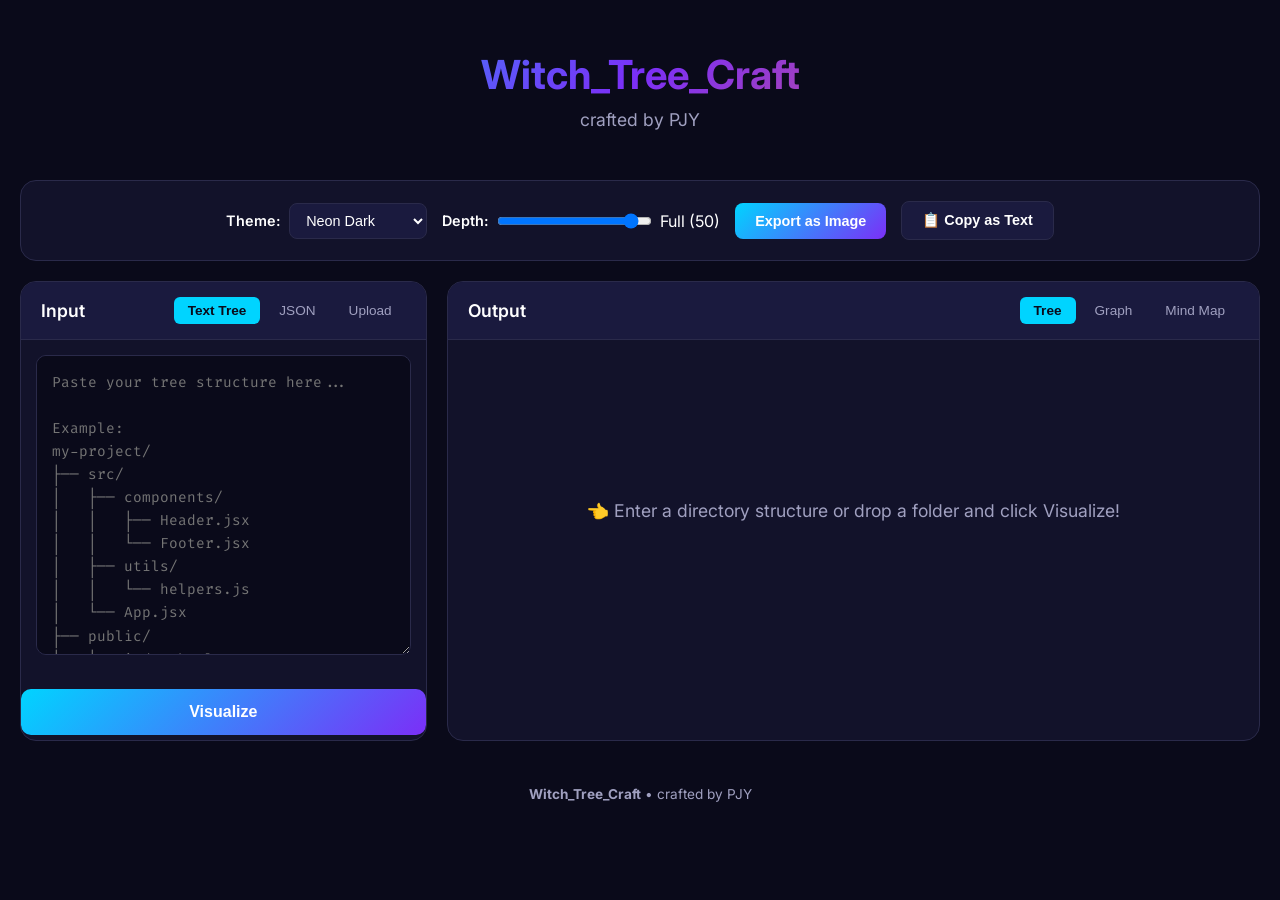
<file: templates/index.html>
<!DOCTYPE html>
<html lang="en">
<head>
    <meta charset="UTF-8">
    <meta name="viewport" content="width=device-width, initial-scale=1.0">
    <title>✨ Witch_Tree_Craft | crafted by PJY</title>
    <link rel="stylesheet" href="style.css">
    <link href="https://fonts.googleapis.com/css2?family=Fira+Code:wght@400;600&family=Inter:wght@400;600;700&display=swap" rel="stylesheet">
</head>
<body>
    <div class="app-container">
        <!-- Header -->
        <header class="app-header">
            <h1>Witch_Tree_Craft</h1>
            <p class="subtitle">crafted by PJY</p>
        </header>

        <!-- Controls Panel -->
        <div class="controls-panel">
            <div class="control-group">
                <label>Theme:</label>
                <select id="themeSelect">
                    <option value="neon_dark">Neon Dark</option>
                    <option value="ocean_breeze">Ocean Breeze</option>
                    <option value="sunset_glow">Sunset Glow</option>
                    <option value="forest_green">Forest Green</option>
                    <option value="cyberpunk">Cyberpunk</option>
                    <option value="minimal_light">Minimal Light</option>
                    <option value="dracula">Dracula</option>
                    <option value="nord">Nord</option>
                </select>
            </div>

            <div class="control-group">
                <label>Depth:</label>
                <input type="range" id="depthRange" min="1" max="50" value="50">
                <span id="depthValue">Full (50)</span>
            </div>

            <button id="exportBtn" class="btn-export">Export as Image</button>
            <button id="copyBtn" class="btn-copy">📋 Copy as Text</button>
        </div>

        <!-- Main Content -->
        <div class="main-content">
            <!-- Input Panel -->
            <div class="input-panel">
                <div class="panel-header">
                    <h2>Input</h2>
                    <div class="input-tabs">
                        <button class="tab-btn active" data-tab="text">Text Tree</button>
                        <button class="tab-btn" data-tab="json">JSON</button>
                        <button class="tab-btn" data-tab="upload">Upload</button>
                    </div>
                </div>

                <div class="tab-content active" id="textTab">
                    <textarea id="treeInput" placeholder="Paste your tree structure here...

Example:
my-project/
├── src/
│   ├── components/
│   │   ├── Header.jsx
│   │   └── Footer.jsx
│   ├── utils/
│   │   └── helpers.js
│   └── App.jsx
├── public/
│   └── index.html
├── package.json
└── README.md"></textarea>
                </div>

                <div class="tab-content" id="jsonTab">
                    <textarea id="jsonInput" placeholder='{"name": "my-project", "isFolder": true, "children": [...]}'></textarea>
                </div>

                <div class="tab-content" id="uploadTab">
                    <div class="upload-area" id="uploadArea">
                        <div class="upload-icon" style="font-size: 2.8rem; margin-bottom: 8px;">📁</div>
                        <p style="font-size: 1.05rem; font-weight: 600; margin-bottom: 4px;">Drag &amp; Drop a Folder or File</p>
                        <p class="subtitle" style="font-size: 0.85rem;">or click anywhere to browse from computer</p>
                        <input type="file" id="fileInput" webkitdirectory directory multiple style="display:none;">
                    </div>
                </div>

                <button id="visualizeBtn" class="btn-visualize">Visualize</button>
            </div>

            <!-- Output Panel -->
            <div class="output-panel">
                <div class="panel-header">
                    <h2>Output</h2>
                    <div class="view-options">
                        <button class="view-btn active" data-view="tree">Tree</button>
                        <button class="view-btn" data-view="graph">Graph</button>
                        <button class="view-btn" data-view="mindmap">Mind Map</button>
                    </div>
                </div>

                <div class="tree-container" id="treeContainer">
                    <div class="empty-state">
                        <p>👈 Enter a tree structure or drop a folder and click Visualize!</p>
                    </div>
                </div>
            </div>
        </div>

        <!-- Stats Bar -->
        <div class="stats-bar" id="statsBar" style="display: none;">
            <span>📁 Folders: <strong id="folderCount">0</strong></span>
            <span>📄 Files: <strong id="fileCount">0</strong></span>
            <span>📏 Depth: <strong id="maxDepth">0</strong></span>
            <span>📦 Total Items: <strong id="totalItems">0</strong></span>
        </div>

        <!-- Footer -->
        <footer class="app-footer" style="text-align: center; margin-top: 30px; padding: 15px; color: var(--text-secondary); font-size: 0.85rem;">
            <p><strong>Witch_Tree_Craft</strong> &bull; crafted by PJY</p>
        </footer>
    </div>

    <script src="script.js"></script>
</body>
</html>
</file>
<file: templates/style.css>
/* ===== CSS Variables for Themes ===== */
:root {
    --bg-primary: #0a0a1a;
    --bg-secondary: #12122a;
    --bg-tertiary: #1a1a3e;
    --text-primary: #ffffff;
    --text-secondary: #a0a0c0;
    --accent: #00d4ff;
    --accent-glow: rgba(0, 212, 255, 0.3);
    --folder-color-1: #00d4ff;
    --folder-color-2: #7b2ff7;
    --folder-color-3: #ff6b35;
    --folder-color-4: #00ff88;
    --folder-color-5: #ff006e;
    --line-color: #333366;
    --border-color: #2a2a4a;
    --success: #00ff88;
    --warning: #ffaa00;
    --error: #ff4444;
}

/* Theme: Ocean Breeze */
[data-theme="ocean_breeze"] {
    --bg-primary: #0d1b2a;
    --bg-secondary: #1b2838;
    --bg-tertiary: #253545;
    --accent: #48cae4;
    --accent-glow: rgba(72, 202, 228, 0.3);
    --folder-color-1: #1b9aaa;
    --folder-color-2: #00b4d8;
    --folder-color-3: #48cae4;
    --folder-color-4: #90e0ef;
    --folder-color-5: #ade8f4;
    --line-color: #1b9aaa;
}

/* Theme: Sunset Glow */
[data-theme="sunset_glow"] {
    --bg-primary: #1a0a2e;
    --bg-secondary: #2d1b4e;
    --bg-tertiary: #3d2b5e;
    --accent: #ff6b6b;
    --accent-glow: rgba(255, 107, 107, 0.3);
    --folder-color-1: #ff6b6b;
    --folder-color-2: #feca57;
    --folder-color-3: #ff9ff3;
    --folder-color-4: #54a0ff;
    --folder-color-5: #5f27cd;
    --line-color: #5f27cd;
}

/* Theme: Cyberpunk */
[data-theme="cyberpunk"] {
    --bg-primary: #0d0221;
    --bg-secondary: #1a0533;
    --bg-tertiary: #270845;
    --accent: #00ffff;
    --accent-glow: rgba(0, 255, 255, 0.4);
    --folder-color-1: #ff00ff;
    --folder-color-2: #00ffff;
    --folder-color-3: #ff0080;
    --folder-color-4: #80ff00;
    --folder-color-5: #ffff00;
    --line-color: #ff00ff;
}

/* Theme: Forest Green */
[data-theme="forest_green"] {
    --bg-primary: #0d1f0d;
    --bg-secondary: #1a2e1a;
    --bg-tertiary: #273d27;
    --accent: #52b788;
    --accent-glow: rgba(82, 183, 136, 0.3);
    --folder-color-1: #2d6a4f;
    --folder-color-2: #40916c;
    --folder-color-3: #52b788;
    --folder-color-4: #74c69d;
    --folder-color-5: #95d5b2;
    --line-color: #2d6a4f;
}

/* Theme: Minimal Light */
[data-theme="minimal_light"] {
    --bg-primary: #f8f9fa;
    --bg-secondary: #ffffff;
    --bg-tertiary: #e9ecef;
    --text-primary: #212529;
    --text-secondary: #6c757d;
    --accent: #4A90D9;
    --accent-glow: rgba(74, 144, 217, 0.2);
    --folder-color-1: #4A90D9;
    --folder-color-2: #7B68EE;
    --folder-color-3: #FF6B6B;
    --folder-color-4: #51CF66;
    --folder-color-5: #FFA94D;
    --line-color: #CED4DA;
    --border-color: #DEE2E6;
}

/* Theme: Dracula */
[data-theme="dracula"] {
    --bg-primary: #282a36;
    --bg-secondary: #343746;
    --bg-tertiary: #44475a;
    --accent: #BD93F9;
    --accent-glow: rgba(189, 147, 249, 0.3);
    --folder-color-1: #BD93F9;
    --folder-color-2: #FF79C6;
    --folder-color-3: #50FA7B;
    --folder-color-4: #8BE9FD;
    --folder-color-5: #FFB86C;
    --line-color: #6272A4;
}

/* Theme: Nord */
[data-theme="nord"] {
    --bg-primary: #2E3440;
    --bg-secondary: #3B4252;
    --bg-tertiary: #434C5E;
    --accent: #88C0D0;
    --accent-glow: rgba(136, 192, 208, 0.3);
    --folder-color-1: #88C0D0;
    --folder-color-2: #81A1C1;
    --folder-color-3: #5E81AC;
    --folder-color-4: #B48EAD;
    --folder-color-5: #A3BE8C;
    --line-color: #4C566A;
}

/* ===== Base Styles ===== */
* {
    margin: 0;
    padding: 0;
    box-sizing: border-box;
}

body {
    font-family: 'Inter', sans-serif;
    background: var(--bg-primary);
    color: var(--text-primary);
    min-height: 100vh;
    transition: all 0.3s ease;
}

.app-container {
    max-width: 1400px;
    margin: 0 auto;
    padding: 20px;
}

/* ===== Header ===== */
.app-header {
    text-align: center;
    padding: 30px 20px;
    margin-bottom: 20px;
}

.app-header h1 {
    font-size: 2.5rem;
    font-weight: 700;
    background: linear-gradient(135deg, var(--folder-color-1), var(--folder-color-2), var(--folder-color-3));
    -webkit-background-clip: text;
    -webkit-text-fill-color: transparent;
    background-clip: text;
    margin-bottom: 10px;
}

.subtitle {
    color: var(--text-secondary);
    font-size: 1.1rem;
}

/* ===== Controls Panel ===== */
.controls-panel {
    display: flex;
    flex-wrap: wrap;
    gap: 15px;
    align-items: center;
    justify-content: center;
    padding: 20px;
    background: var(--bg-secondary);
    border-radius: 16px;
    border: 1px solid var(--border-color);
    margin-bottom: 20px;
}

.control-group {
    display: flex;
    align-items: center;
    gap: 8px;
}

.control-group label {
    font-weight: 600;
    font-size: 0.9rem;
}

.control-group select,
.control-group input[type="range"] {
    padding: 8px 12px;
    border-radius: 8px;
    border: 1px solid var(--border-color);
    background: var(--bg-tertiary);
    color: var(--text-primary);
    font-size: 0.9rem;
    cursor: pointer;
}

.btn-export, .btn-copy {
    padding: 10px 20px;
    border-radius: 8px;
    border: none;
    font-weight: 600;
    cursor: pointer;
    transition: all 0.2s ease;
    font-size: 0.9rem;
}

.btn-export {
    background: linear-gradient(135deg, var(--folder-color-1), var(--folder-color-2));
    color: white;
}

.btn-copy {
    background: var(--bg-tertiary);
    color: var(--text-primary);
    border: 1px solid var(--border-color);
}

.btn-export:hover, .btn-copy:hover {
    transform: translateY(-2px);
    box-shadow: 0 4px 15px var(--accent-glow);
}

/* ===== Main Content ===== */
.main-content {
    display: grid;
    grid-template-columns: 1fr 2fr;
    gap: 20px;
    margin-bottom: 20px;
}

@media (max-width: 900px) {
    .main-content {
        grid-template-columns: 1fr;
    }
}

/* ===== Panels ===== */
.input-panel, .output-panel {
    background: var(--bg-secondary);
    border-radius: 16px;
    border: 1px solid var(--border-color);
    overflow: hidden;
}

.panel-header {
    display: flex;
    justify-content: space-between;
    align-items: center;
    padding: 15px 20px;
    border-bottom: 1px solid var(--border-color);
    background: var(--bg-tertiary);
}

.panel-header h2 {
    font-size: 1.1rem;
    font-weight: 600;
}

/* ===== Tabs ===== */
.input-tabs, .view-options {
    display: flex;
    gap: 5px;
}

.tab-btn, .view-btn {
    padding: 6px 14px;
    border-radius: 6px;
    border: none;
    background: transparent;
    color: var(--text-secondary);
    cursor: pointer;
    font-size: 0.85rem;
    transition: all 0.2s ease;
}

.tab-btn.active, .view-btn.active {
    background: var(--accent);
    color: var(--bg-primary);
    font-weight: 600;
}

.tab-content {
    display: none;
    padding: 15px;
}

.tab-content.active {
    display: block;
}

/* ===== Textarea ===== */
textarea {
    width: 100%;
    min-height: 300px;
    padding: 15px;
    border-radius: 10px;
    border: 1px solid var(--border-color);
    background: var(--bg-primary);
    color: var(--text-primary);
    font-family: 'Fira Code', monospace;
    font-size: 0.9rem;
    resize: vertical;
    line-height: 1.6;
}

textarea:focus {
    outline: none;
    border-color: var(--accent);
    box-shadow: 0 0 0 3px var(--accent-glow);
}

/* ===== Upload Area ===== */
.upload-area {
    border: 2px dashed var(--border-color);
    border-radius: 12px;
    padding: 40px;
    text-align: center;
    cursor: pointer;
    transition: all 0.2s ease;
    min-height: 200px;
    display: flex;
    flex-direction: column;
    align-items: center;
    justify-content: center;
}

.upload-area:hover {
    border-color: var(--accent);
    background: var(--accent-glow);
}

.upload-area input {
    display: none;
}

/* ===== Buttons ===== */
.btn-visualize {
    width: 100%;
    padding: 14px;
    margin-top: 15px;
    border-radius: 10px;
    border: none;
    background: linear-gradient(135deg, var(--folder-color-1), var(--folder-color-2));
    color: white;
    font-size: 1rem;
    font-weight: 700;
    cursor: pointer;
    transition: all 0.3s ease;
}

.btn-visualize:hover {
    transform: translateY(-2px);
    box-shadow: 0 8px 25px var(--accent-glow);
}

/* ===== Tree Container ===== */
.tree-container {
    padding: 20px;
    min-height: 400px;
    overflow: auto;
    max-height: 600px;
}

.empty-state {
    display: flex;
    align-items: center;
    justify-content: center;
    height: 100%;
    min-height: 300px;
    color: var(--text-secondary);
    font-size: 1.1rem;
}

/* ===== Tree Styles ===== */
.tree-node {
    margin: 2px 0;
}

.tree-node-content {
    display: flex;
    align-items: center;
    padding: 8px 12px;
    border-radius: 8px;
    cursor: pointer;
    transition: all 0.2s ease;
    gap: 10px;
}

.tree-node-content:hover {
    background: var(--bg-tertiary);
    transform: translateX(4px);
}

.tree-node-content.folder {
    font-weight: 600;
}

.tree-icon {
    font-size: 1.2rem;
    width: 24px;
    text-align: center;
}

.tree-name {
    flex: 1;
}

.tree-extension {
    font-size: 0.75rem;
    padding: 2px 8px;
    border-radius: 4px;
    font-weight: 600;
    text-transform: uppercase;
}

.tree-children {
    margin-left: 24px;
    padding-left: 12px;
    border-left: 2px solid var(--line-color);
}

/* File type colors */
.file-py { background: #FFD43B; color: #000; }
.file-js { background: #F7DF1E; color: #000; }
.file-html { background: #E34F26; color: #fff; }
.file-css { background: #1572B6; color: #fff; }
.file-json { background: #292929; color: #fff; }
.file-md { background: #083FA1; color: #fff; }
.file-ts { background: #3178C6; color: #fff; }
.file-vue { background: #4FC08D; color: #fff; }
.file-svg { background: #FFB13B; color: #000; }
.file-img { background: #FF6B9D; color: #fff; }
.file-default { background: #666; color: #fff; }

/* Folder colors */
.folder-depth-0 { color: var(--folder-color-1); }
.folder-depth-1 { color: var(--folder-color-2); }
.folder-depth-2 { color: var(--folder-color-3); }
.folder-depth-3 { color: var(--folder-color-4); }
.folder-depth-4 { color: var(--folder-color-5); }

/* ===== Stats Bar ===== */
.stats-bar {
    display: flex;
    justify-content: center;
    gap: 30px;
    padding: 15px;
    background: var(--bg-secondary);
    border-radius: 12px;
    border: 1px solid var(--border-color);
    font-size: 0.9rem;
}

.stats-bar span {
    color: var(--text-secondary);
}

.stats-bar strong {
    color: var(--accent);
}

/* ===== Animations ===== */
@keyframes fadeIn {
    from { opacity: 0; transform: translateY(10px); }
    to { opacity: 1; transform: translateY(0); }
}

.tree-node {
    animation: fadeIn 0.3s ease forwards;
}

/* ===== Scrollbar ===== */
::-webkit-scrollbar {
    width: 8px;
    height: 8px;
}

::-webkit-scrollbar-track {
    background: var(--bg-primary);
}

::-webkit-scrollbar-thumb {
    background: var(--border-color);
    border-radius: 4px;
}

::-webkit-scrollbar-thumb:hover {
    background: var(--accent);
}

/* ===== Drag & Drop Over State ===== */
.upload-area.drag-over, textarea.drag-over {
    border-color: var(--accent) !important;
    background: var(--accent-glow) !important;
    transform: scale(1.01);
    box-shadow: 0 0 25px var(--accent-glow);
}

/* ===== Mind Map Styles ===== */
.mindmap-root {
    display: flex;
    flex-direction: column;
    align-items: flex-start;
    gap: 15px;
    padding: 10px;
}

.mindmap-node {
    display: flex;
    flex-direction: column;
    align-items: flex-start;
    gap: 10px;
    margin: 4px 0;
}

.mindmap-label {
    padding: 8px 16px;
    background: var(--bg-tertiary);
    border: 1px solid var(--border-color);
    border-radius: 20px;
    display: inline-flex;
    align-items: center;
    gap: 8px;
    font-size: 0.9rem;
    font-weight: 500;
    transition: all 0.2s ease;
}

.mindmap-label:hover {
    transform: scale(1.03);
    background: var(--bg-secondary);
}

.mm-badge {
    background: var(--accent);
    color: var(--bg-primary);
    font-size: 0.75rem;
    font-weight: 700;
    padding: 2px 6px;
    border-radius: 10px;
}

.mindmap-children {
    display: flex;
    flex-direction: column;
    gap: 8px;
    padding-left: 20px;
    border-left: 2px dashed var(--accent);
}

/* ===== Coming Soon Card ===== */
.coming-soon-card {
    display: flex;
    flex-direction: column;
    align-items: center;
    justify-content: center;
    padding: 50px 20px;
    text-align: center;
    background: var(--bg-tertiary);
    border: 1px dashed var(--border-color);
    border-radius: 16px;
    margin: 20px auto;
    max-width: 480px;
    animation: fadeIn 0.4s ease forwards;
}

.coming-soon-icon {
    font-size: 3.5rem;
    margin-bottom: 15px;
    animation: float 3s ease-in-out infinite;
}

.coming-soon-card h3 {
    font-size: 1.4rem;
    font-weight: 700;
    margin-bottom: 10px;
    color: var(--text-primary);
}

.coming-soon-card p {
    color: var(--text-secondary);
    font-size: 0.95rem;
    line-height: 1.6;
    margin-bottom: 20px;
}

.coming-soon-badge {
    display: inline-block;
    padding: 6px 16px;
    background: linear-gradient(135deg, var(--folder-color-1), var(--folder-color-2));
    color: #fff;
    font-size: 0.85rem;
    font-weight: 600;
    border-radius: 20px;
    box-shadow: 0 4px 15px var(--accent-glow);
}

@keyframes float {
    0%, 100% { transform: translateY(0); }
    50% { transform: translateY(-8px); }
}

/* ===== Toast System ===== */
.toast-container {
    position: fixed;
    bottom: 25px;
    right: 25px;
    display: flex;
    flex-direction: column;
    gap: 10px;
    z-index: 9999;
}

.toast-msg {
    display: flex;
    align-items: center;
    gap: 10px;
    padding: 12px 20px;
    background: var(--bg-tertiary);
    color: var(--text-primary);
    border: 1px solid var(--border-color);
    border-radius: 12px;
    box-shadow: 0 8px 25px rgba(0, 0, 0, 0.4);
    font-size: 0.9rem;
    font-weight: 500;
    animation: slideIn 0.3s cubic-bezier(0.175, 0.885, 0.32, 1.275) forwards;
}

.toast-msg.hide {
    animation: slideOut 0.3s ease forwards;
}

@keyframes slideIn {
    from { opacity: 0; transform: translateX(50px); }
    to { opacity: 1; transform: translateX(0); }
}

@keyframes slideOut {
    from { opacity: 1; transform: translateX(0); }
    to { opacity: 0; transform: translateX(50px); }
}
</file>
<file: beautiful_tree_visualizer/templates/style.css>
/* ===== CSS Variables for Themes ===== */
:root {
    --bg-primary: #0a0a1a;
    --bg-secondary: #12122a;
    --bg-tertiary: #1a1a3e;
    --text-primary: #ffffff;
    --text-secondary: #a0a0c0;
    --accent: #00d4ff;
    --accent-glow: rgba(0, 212, 255, 0.3);
    --folder-color-1: #00d4ff;
    --folder-color-2: #7b2ff7;
    --folder-color-3: #ff6b35;
    --folder-color-4: #00ff88;
    --folder-color-5: #ff006e;
    --line-color: #333366;
    --border-color: #2a2a4a;
    --success: #00ff88;
    --warning: #ffaa00;
    --error: #ff4444;
}

/* Theme: Ocean Breeze */
[data-theme="ocean_breeze"] {
    --bg-primary: #0d1b2a;
    --bg-secondary: #1b2838;
    --bg-tertiary: #253545;
    --accent: #48cae4;
    --accent-glow: rgba(72, 202, 228, 0.3);
    --folder-color-1: #1b9aaa;
    --folder-color-2: #00b4d8;
    --folder-color-3: #48cae4;
    --folder-color-4: #90e0ef;
    --folder-color-5: #ade8f4;
    --line-color: #1b9aaa;
}

/* Theme: Sunset Glow */
[data-theme="sunset_glow"] {
    --bg-primary: #1a0a2e;
    --bg-secondary: #2d1b4e;
    --bg-tertiary: #3d2b5e;
    --accent: #ff6b6b;
    --accent-glow: rgba(255, 107, 107, 0.3);
    --folder-color-1: #ff6b6b;
    --folder-color-2: #feca57;
    --folder-color-3: #ff9ff3;
    --folder-color-4: #54a0ff;
    --folder-color-5: #5f27cd;
    --line-color: #5f27cd;
}

/* Theme: Cyberpunk */
[data-theme="cyberpunk"] {
    --bg-primary: #0d0221;
    --bg-secondary: #1a0533;
    --bg-tertiary: #270845;
    --accent: #00ffff;
    --accent-glow: rgba(0, 255, 255, 0.4);
    --folder-color-1: #ff00ff;
    --folder-color-2: #00ffff;
    --folder-color-3: #ff0080;
    --folder-color-4: #80ff00;
    --folder-color-5: #ffff00;
    --line-color: #ff00ff;
}

/* Theme: Forest Green */
[data-theme="forest_green"] {
    --bg-primary: #0d1f0d;
    --bg-secondary: #1a2e1a;
    --bg-tertiary: #273d27;
    --accent: #52b788;
    --accent-glow: rgba(82, 183, 136, 0.3);
    --folder-color-1: #2d6a4f;
    --folder-color-2: #40916c;
    --folder-color-3: #52b788;
    --folder-color-4: #74c69d;
    --folder-color-5: #95d5b2;
    --line-color: #2d6a4f;
}

/* Theme: Minimal Light */
[data-theme="minimal_light"] {
    --bg-primary: #f8f9fa;
    --bg-secondary: #ffffff;
    --bg-tertiary: #e9ecef;
    --text-primary: #212529;
    --text-secondary: #6c757d;
    --accent: #4A90D9;
    --accent-glow: rgba(74, 144, 217, 0.2);
    --folder-color-1: #4A90D9;
    --folder-color-2: #7B68EE;
    --folder-color-3: #FF6B6B;
    --folder-color-4: #51CF66;
    --folder-color-5: #FFA94D;
    --line-color: #CED4DA;
    --border-color: #DEE2E6;
}

/* Theme: Dracula */
[data-theme="dracula"] {
    --bg-primary: #282a36;
    --bg-secondary: #343746;
    --bg-tertiary: #44475a;
    --accent: #BD93F9;
    --accent-glow: rgba(189, 147, 249, 0.3);
    --folder-color-1: #BD93F9;
    --folder-color-2: #FF79C6;
    --folder-color-3: #50FA7B;
    --folder-color-4: #8BE9FD;
    --folder-color-5: #FFB86C;
    --line-color: #6272A4;
}

/* Theme: Nord */
[data-theme="nord"] {
    --bg-primary: #2E3440;
    --bg-secondary: #3B4252;
    --bg-tertiary: #434C5E;
    --accent: #88C0D0;
    --accent-glow: rgba(136, 192, 208, 0.3);
    --folder-color-1: #88C0D0;
    --folder-color-2: #81A1C1;
    --folder-color-3: #5E81AC;
    --folder-color-4: #B48EAD;
    --folder-color-5: #A3BE8C;
    --line-color: #4C566A;
}

/* ===== Base Styles ===== */
* {
    margin: 0;
    padding: 0;
    box-sizing: border-box;
}

body {
    font-family: 'Inter', sans-serif;
    background: var(--bg-primary);
    color: var(--text-primary);
    min-height: 100vh;
    transition: all 0.3s ease;
}

.app-container {
    max-width: 1400px;
    margin: 0 auto;
    padding: 20px;
}

/* ===== Header ===== */
.app-header {
    text-align: center;
    padding: 30px 20px;
    margin-bottom: 20px;
}

.app-header h1 {
    font-size: 2.5rem;
    font-weight: 700;
    background: linear-gradient(135deg, var(--folder-color-1), var(--folder-color-2), var(--folder-color-3));
    -webkit-background-clip: text;
    -webkit-text-fill-color: transparent;
    background-clip: text;
    margin-bottom: 10px;
}

.subtitle {
    color: var(--text-secondary);
    font-size: 1.1rem;
}

/* ===== Controls Panel ===== */
.controls-panel {
    display: flex;
    flex-wrap: wrap;
    gap: 15px;
    align-items: center;
    justify-content: center;
    padding: 20px;
    background: var(--bg-secondary);
    border-radius: 16px;
    border: 1px solid var(--border-color);
    margin-bottom: 20px;
}

.control-group {
    display: flex;
    align-items: center;
    gap: 8px;
}

.control-group label {
    font-weight: 600;
    font-size: 0.9rem;
}

.control-group select,
.control-group input[type="range"] {
    padding: 8px 12px;
    border-radius: 8px;
    border: 1px solid var(--border-color);
    background: var(--bg-tertiary);
    color: var(--text-primary);
    font-size: 0.9rem;
    cursor: pointer;
}

.btn-export, .btn-copy {
    padding: 10px 20px;
    border-radius: 8px;
    border: none;
    font-weight: 600;
    cursor: pointer;
    transition: all 0.2s ease;
    font-size: 0.9rem;
}

.btn-export {
    background: linear-gradient(135deg, var(--folder-color-1), var(--folder-color-2));
    color: white;
}

.btn-copy {
    background: var(--bg-tertiary);
    color: var(--text-primary);
    border: 1px solid var(--border-color);
}

.btn-export:hover, .btn-copy:hover {
    transform: translateY(-2px);
    box-shadow: 0 4px 15px var(--accent-glow);
}

/* ===== Main Content ===== */
.main-content {
    display: grid;
    grid-template-columns: 1fr 2fr;
    gap: 20px;
    margin-bottom: 20px;
}

@media (max-width: 900px) {
    .main-content {
        grid-template-columns: 1fr;
    }
}

/* ===== Panels ===== */
.input-panel, .output-panel {
    background: var(--bg-secondary);
    border-radius: 16px;
    border: 1px solid var(--border-color);
    overflow: hidden;
}

.panel-header {
    display: flex;
    justify-content: space-between;
    align-items: center;
    padding: 15px 20px;
    border-bottom: 1px solid var(--border-color);
    background: var(--bg-tertiary);
}

.panel-header h2 {
    font-size: 1.1rem;
    font-weight: 600;
}

/* ===== Tabs ===== */
.input-tabs, .view-options {
    display: flex;
    gap: 5px;
}

.tab-btn, .view-btn {
    padding: 6px 14px;
    border-radius: 6px;
    border: none;
    background: transparent;
    color: var(--text-secondary);
    cursor: pointer;
    font-size: 0.85rem;
    transition: all 0.2s ease;
}

.tab-btn.active, .view-btn.active {
    background: var(--accent);
    color: var(--bg-primary);
    font-weight: 600;
}

.tab-content {
    display: none;
    padding: 15px;
}

.tab-content.active {
    display: block;
}

/* ===== Textarea ===== */
textarea {
    width: 100%;
    min-height: 300px;
    padding: 15px;
    border-radius: 10px;
    border: 1px solid var(--border-color);
    background: var(--bg-primary);
    color: var(--text-primary);
    font-family: 'Fira Code', monospace;
    font-size: 0.9rem;
    resize: vertical;
    line-height: 1.6;
}

textarea:focus {
    outline: none;
    border-color: var(--accent);
    box-shadow: 0 0 0 3px var(--accent-glow);
}

/* ===== Upload Area ===== */
.upload-area {
    border: 2px dashed var(--border-color);
    border-radius: 12px;
    padding: 40px;
    text-align: center;
    cursor: pointer;
    transition: all 0.2s ease;
    min-height: 200px;
    display: flex;
    flex-direction: column;
    align-items: center;
    justify-content: center;
}

.upload-area:hover {
    border-color: var(--accent);
    background: var(--accent-glow);
}

.upload-area input {
    display: none;
}

/* ===== Buttons ===== */
.btn-visualize {
    width: 100%;
    padding: 14px;
    margin-top: 15px;
    border-radius: 10px;
    border: none;
    background: linear-gradient(135deg, var(--folder-color-1), var(--folder-color-2));
    color: white;
    font-size: 1rem;
    font-weight: 700;
    cursor: pointer;
    transition: all 0.3s ease;
}

.btn-visualize:hover {
    transform: translateY(-2px);
    box-shadow: 0 8px 25px var(--accent-glow);
}

/* ===== Tree Container ===== */
.tree-container {
    padding: 20px;
    min-height: 400px;
    overflow: auto;
    max-height: 600px;
}

.empty-state {
    display: flex;
    align-items: center;
    justify-content: center;
    height: 100%;
    min-height: 300px;
    color: var(--text-secondary);
    font-size: 1.1rem;
}

/* ===== Tree Styles ===== */
.tree-node {
    margin: 2px 0;
}

.tree-node-content {
    display: flex;
    align-items: center;
    padding: 8px 12px;
    border-radius: 8px;
    cursor: pointer;
    transition: all 0.2s ease;
    gap: 10px;
}

.tree-node-content:hover {
    background: var(--bg-tertiary);
    transform: translateX(4px);
}

.tree-node-content.folder {
    font-weight: 600;
}

.tree-icon {
    font-size: 1.2rem;
    width: 24px;
    text-align: center;
}

.tree-name {
    flex: 1;
}

.tree-extension {
    font-size: 0.75rem;
    padding: 2px 8px;
    border-radius: 4px;
    font-weight: 600;
    text-transform: uppercase;
}

.tree-children {
    margin-left: 24px;
    padding-left: 12px;
    border-left: 2px solid var(--line-color);
}

/* File type colors */
.file-py { background: #FFD43B; color: #000; }
.file-js { background: #F7DF1E; color: #000; }
.file-html { background: #E34F26; color: #fff; }
.file-css { background: #1572B6; color: #fff; }
.file-json { background: #292929; color: #fff; }
.file-md { background: #083FA1; color: #fff; }
.file-ts { background: #3178C6; color: #fff; }
.file-vue { background: #4FC08D; color: #fff; }
.file-svg { background: #FFB13B; color: #000; }
.file-img { background: #FF6B9D; color: #fff; }
.file-default { background: #666; color: #fff; }

/* Folder colors */
.folder-depth-0 { color: var(--folder-color-1); }
.folder-depth-1 { color: var(--folder-color-2); }
.folder-depth-2 { color: var(--folder-color-3); }
.folder-depth-3 { color: var(--folder-color-4); }
.folder-depth-4 { color: var(--folder-color-5); }

/* ===== Stats Bar ===== */
.stats-bar {
    display: flex;
    justify-content: center;
    gap: 30px;
    padding: 15px;
    background: var(--bg-secondary);
    border-radius: 12px;
    border: 1px solid var(--border-color);
    font-size: 0.9rem;
}

.stats-bar span {
    color: var(--text-secondary);
}

.stats-bar strong {
    color: var(--accent);
}

/* ===== Animations ===== */
@keyframes fadeIn {
    from { opacity: 0; transform: translateY(10px); }
    to { opacity: 1; transform: translateY(0); }
}

.tree-node {
    animation: fadeIn 0.3s ease forwards;
}

/* ===== Scrollbar ===== */
::-webkit-scrollbar {
    width: 8px;
    height: 8px;
}

::-webkit-scrollbar-track {
    background: var(--bg-primary);
}

::-webkit-scrollbar-thumb {
    background: var(--border-color);
    border-radius: 4px;
}

::-webkit-scrollbar-thumb:hover {
    background: var(--accent);
}

/* ===== Drag & Drop Over State ===== */
.upload-area.drag-over, textarea.drag-over {
    border-color: var(--accent) !important;
    background: var(--accent-glow) !important;
    transform: scale(1.01);
    box-shadow: 0 0 25px var(--accent-glow);
}

/* ===== Mind Map Styles ===== */
.mindmap-root {
    display: flex;
    flex-direction: column;
    align-items: flex-start;
    gap: 15px;
    padding: 10px;
}

.mindmap-node {
    display: flex;
    flex-direction: column;
    align-items: flex-start;
    gap: 10px;
    margin: 4px 0;
}

.mindmap-label {
    padding: 8px 16px;
    background: var(--bg-tertiary);
    border: 1px solid var(--border-color);
    border-radius: 20px;
    display: inline-flex;
    align-items: center;
    gap: 8px;
    font-size: 0.9rem;
    font-weight: 500;
    transition: all 0.2s ease;
}

.mindmap-label:hover {
    transform: scale(1.03);
    background: var(--bg-secondary);
}

.mm-badge {
    background: var(--accent);
    color: var(--bg-primary);
    font-size: 0.75rem;
    font-weight: 700;
    padding: 2px 6px;
    border-radius: 10px;
}

.mindmap-children {
    display: flex;
    flex-direction: column;
    gap: 8px;
    padding-left: 20px;
    border-left: 2px dashed var(--accent);
}

/* ===== Coming Soon Card ===== */
.coming-soon-card {
    display: flex;
    flex-direction: column;
    align-items: center;
    justify-content: center;
    padding: 50px 20px;
    text-align: center;
    background: var(--bg-tertiary);
    border: 1px dashed var(--border-color);
    border-radius: 16px;
    margin: 20px auto;
    max-width: 480px;
    animation: fadeIn 0.4s ease forwards;
}

.coming-soon-icon {
    font-size: 3.5rem;
    margin-bottom: 15px;
    animation: float 3s ease-in-out infinite;
}

.coming-soon-card h3 {
    font-size: 1.4rem;
    font-weight: 700;
    margin-bottom: 10px;
    color: var(--text-primary);
}

.coming-soon-card p {
    color: var(--text-secondary);
    font-size: 0.95rem;
    line-height: 1.6;
    margin-bottom: 20px;
}

.coming-soon-badge {
    display: inline-block;
    padding: 6px 16px;
    background: linear-gradient(135deg, var(--folder-color-1), var(--folder-color-2));
    color: #fff;
    font-size: 0.85rem;
    font-weight: 600;
    border-radius: 20px;
    box-shadow: 0 4px 15px var(--accent-glow);
}

@keyframes float {
    0%, 100% { transform: translateY(0); }
    50% { transform: translateY(-8px); }
}

/* ===== Toast System ===== */
.toast-container {
    position: fixed;
    bottom: 25px;
    right: 25px;
    display: flex;
    flex-direction: column;
    gap: 10px;
    z-index: 9999;
}

.toast-msg {
    display: flex;
    align-items: center;
    gap: 10px;
    padding: 12px 20px;
    background: var(--bg-tertiary);
    color: var(--text-primary);
    border: 1px solid var(--border-color);
    border-radius: 12px;
    box-shadow: 0 8px 25px rgba(0, 0, 0, 0.4);
    font-size: 0.9rem;
    font-weight: 500;
    animation: slideIn 0.3s cubic-bezier(0.175, 0.885, 0.32, 1.275) forwards;
}

.toast-msg.hide {
    animation: slideOut 0.3s ease forwards;
}

@keyframes slideIn {
    from { opacity: 0; transform: translateX(50px); }
    to { opacity: 1; transform: translateX(0); }
}

@keyframes slideOut {
    from { opacity: 1; transform: translateX(0); }
    to { opacity: 0; transform: translateX(50px); }
}
</file>
